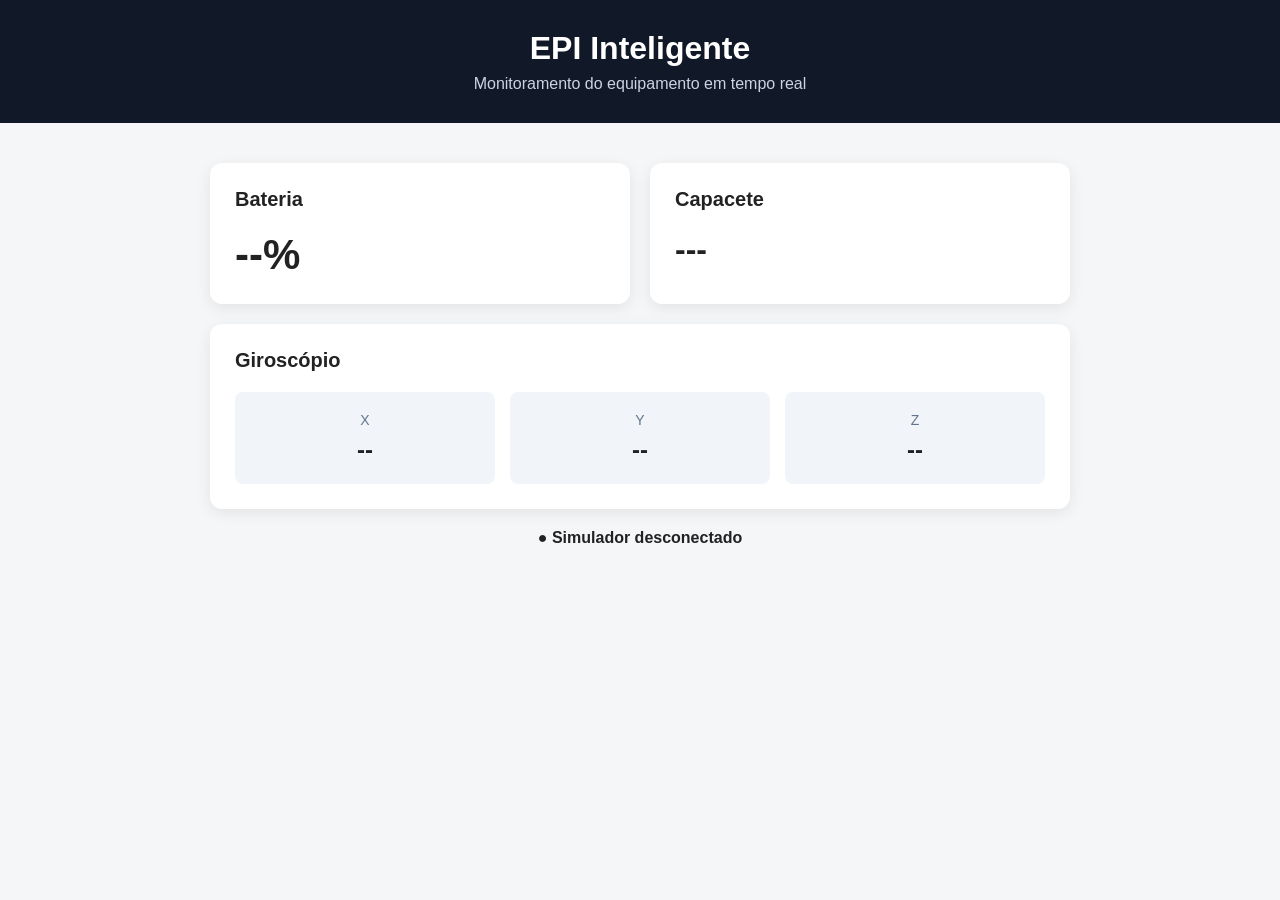
<file: frontend/index.html>
<!DOCTYPE html>
<html lang="pt-BR">
<head>
    <meta charset="UTF-8">
    <meta name="viewport" content="width=device-width, initial-scale=1.0">

    <title>EPI Inteligente</title>

    <link rel="stylesheet" href="style.css">
</head>

<body>

<header>
    <h1>EPI Inteligente</h1>
    <p>Monitoramento do equipamento em tempo real</p>
</header>

<main>

    <section class="cards">

        <div class="card">
            <h2>Bateria</h2>
            <div id="battery">--%</div>
        </div>

        <div class="card">
            <h2>Capacete</h2>
            <div id="helmet">---</div>
        </div>

    </section>

    <section class="gyro card">

        <h2>Giroscópio</h2>

        <div class="gyro-values">

            <div>
                <span>X</span>
                <strong id="gyro-x">--</strong>
            </div>

            <div>
                <span>Y</span>
                <strong id="gyro-y">--</strong>
            </div>

            <div>
                <span>Z</span>
                <strong id="gyro-z">--</strong>
            </div>

        </div>

    </section>

    <div id="connection">
        ● Conectando ao simulador...
    </div>

</main>

<script src="script.js"></script>

</body>
</html>
</file>
<file: frontend/style.css>
* {
    box-sizing: border-box;
    margin: 0;
    padding: 0;
}

body {
    font-family: Arial, sans-serif;
    background: #f4f6f8;
    color: #222;
}

header {
    background: #111827;
    color: white;
    padding: 30px;
    text-align: center;
}

header h1 {
    margin-bottom: 8px;
}

header p {
    color: #cbd5e1;
}

main {
    max-width: 900px;
    margin: 40px auto;
    padding: 0 20px;
}

.cards {
    display: grid;
    grid-template-columns: 1fr 1fr;
    gap: 20px;
    margin-bottom: 20px;
}

.card {
    background: white;
    border-radius: 12px;
    padding: 25px;
    box-shadow: 0 4px 15px rgba(0, 0, 0, 0.08);
}

.card h2 {
    margin-bottom: 20px;
    font-size: 20px;
}

#battery {
    font-size: 42px;
    font-weight: bold;
}

#helmet {
    font-size: 32px;
    font-weight: bold;
}

.gyro-values {
    display: grid;
    grid-template-columns: repeat(3, 1fr);
    gap: 15px;
}

.gyro-values div {
    background: #f1f5f9;
    padding: 20px;
    border-radius: 8px;
    text-align: center;
}

.gyro-values span {
    display: block;
    font-size: 14px;
    color: #64748b;
    margin-bottom: 8px;
}

.gyro-values strong {
    font-size: 24px;
}

#connection {
    margin-top: 20px;
    text-align: center;
    font-weight: bold;
}
</file>
